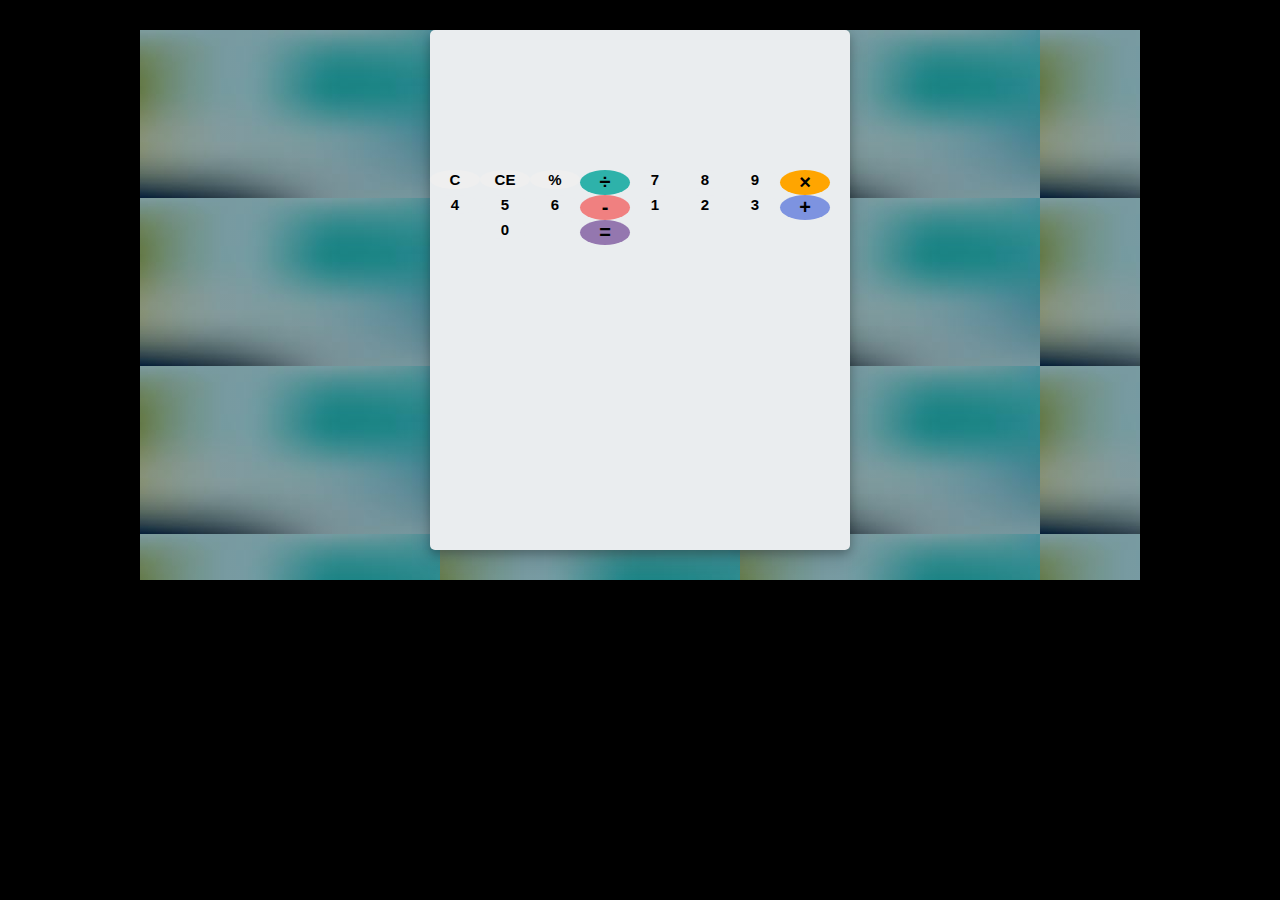
<file: Mini project js/index.html>
<!DOCTYPE html>
<html lang="en">

<head>
    <meta charset="UTF-8">
    <meta http-equiv="X-UA-Compatible" content="IE=edge">
    <meta name="viewport" content="width=device-width, initial-scale=1.0">
    <title>A Simple Calculator </title>
    <link rel="stylesheet" type= "text/css" href="style.css">
    <link href="https://fonts.googleapis.com/css2?family=Josefin+Sans&display=swap" rel="stylesheet">
</head>

<body>

    <div id="container">
        <div id="calculator"> 
          <div id = "result">
              <div id = " history"> 
                  <p id =" history-value"></p>
              </div>
              <div id = "output">
                  <p id =" output-value"> </p>
              </div>
          </div>
     <div id = "keyboard">
      <button class="operator" id ="clear"> C </button>
      <button class="operator" id ="backspace"> CE </button>
      <button class="operator" id ="%"> % </button>
      <button class="operator" id ="/"> &#247; </button>
      <button class="number" id ="7"> 7 </button>
      <button class="number" id ="8"> 8 </button>
      <button class="number" id ="9"> 9 </button>
      <button class="operator" id ="*"> &times; </button>
      <button class="number" id ="4"> 4 </button>
      <button class="number" id ="5"> 5 </button>
      <button class="number" id ="6"> 6 </button>
      <button class="operator" id ="-"> - </button>
      <button class="number" id ="1"> 1 </button>
      <button class="number" id ="2"> 2 </button>
      <button class="number" id ="3"> 3 </button>
      <button class="operator" id ="+"> + </button>
      <button class="empty" id ="empty">  </button>
      <button class="number" id ="0"> 0 </button>
      <button class="empty" id ="empty"> </button>
      <button class="operator" id ="="> = </button> 
    
    
    </div>
    </div>
    </div>
    A Simple Calculator
    <script src ="script.js"></script>
    </script>

</body>

</html>
</file>
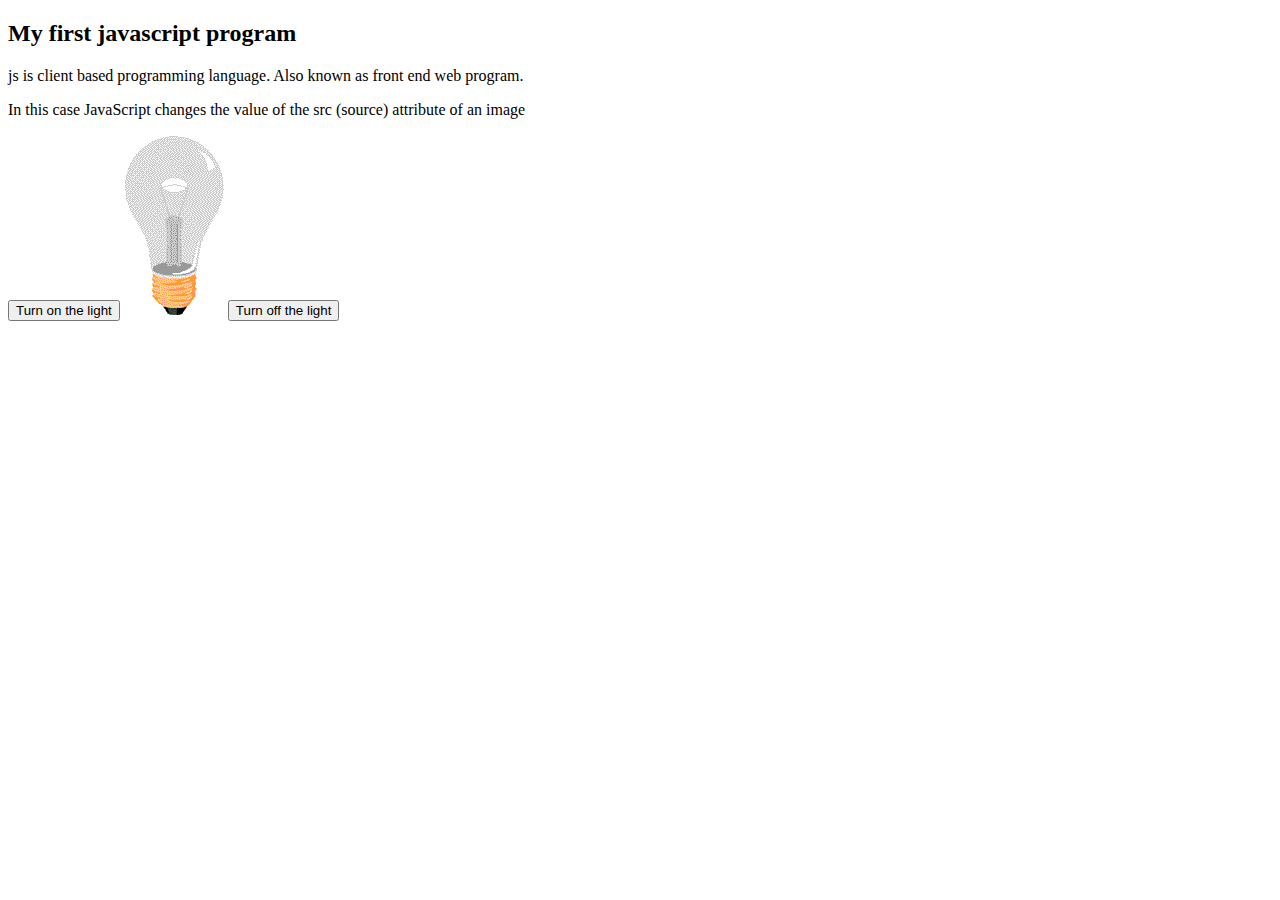
<file: index9.html>
<!DOCTYPE html>
<html>
    <head>
        <title>
             js program
        </title>
        <link rel="stylesheet" type="text/js" href="style.cssn">
    </head>
    <body>
        <div id="header"></div>
  <h2> My first javascript program  </h2>
   </div>
    <p> js is client based programming language. Also known as front end web program.</p>
  <p>  In this case JavaScript changes the value of the src (source) attribute of an image</p>
   
  <button onclick="document.getElementById('myImage').src='pic_bulbon.gif'">Turn on the light
  </button>
  <img id="myImage" src="pic_bulboff.gif" style="width:100px">
<button onclick="document.getElementById('myImage').src='pic_bulboff.gif'">Turn off the light </button>

    </body>
    </html>
    
</html>
</file>
<file: Mini project js/style.css>
body{
    font-family: sans-serif;
    background-color: black;
}

#container{
    width:1000px;
    height: 550px;
    background-image: linear-gradient(rgba(0,0,0,0.3), rgba(0,0,0,0.3)),url(bg.jpeg);
    margin: 20px auto;
}
#calculator{
    width: 420px;
    height: 520px;
    background-color: #eaedef;
    margin: 0 auto;
    top:20 px;
    position: relative;
    border-radius: 5px;
    box-shadow: 0 4px 8px 0 rgba(0, 0, 0, 0.2), 0 6px 20px 0
     rgba(0, 0, 0, 0.19); 
}

#result{
    height: 140px;
}
#history{
    text-align: right;
    height: 20px;
    margin: 1 20px;
    padding-top: 20px;
    font-size: 15px;
    color: #919191;
}
#output{
    text-align: right;
    height: 60px;
    margin: 10px 20px;
    font-size: 30px;
}

#keyboard{
    height: 400px;
}
.operator, .number, .empty{
    width: 50px;
    height: 50 px;
    margin: 15 px;
    float: left;
    border-radius: 50%;
    border-width: 0;
    font-weight: bold;
    font-size: 15px;
}
.number, .empty{
    background-color: #eaedef;

}
.number, .operator{
    cursor: pointer;
}

.operator:active, .number:active{
    font-size: 13px;
}
.operator:focus, .number:focus, .empty:focus{
    outline: 0;
}
button:nth-child(4){
    font-size: 20px;
    background-color: #2eb2aa;
}
button:nth-child(8){
    font-size: 20px;
    background-color: #ffa500;
}
button:nth-child(12){
    font-size: 20px;
    background-color: #f08080;
}
button:nth-child(16){
    font-size: 20px;
    background-color: #7d93e0;
}
button:nth-child(20){
    font-size: 20px;
    background-color: #9477af;
}
</file>
